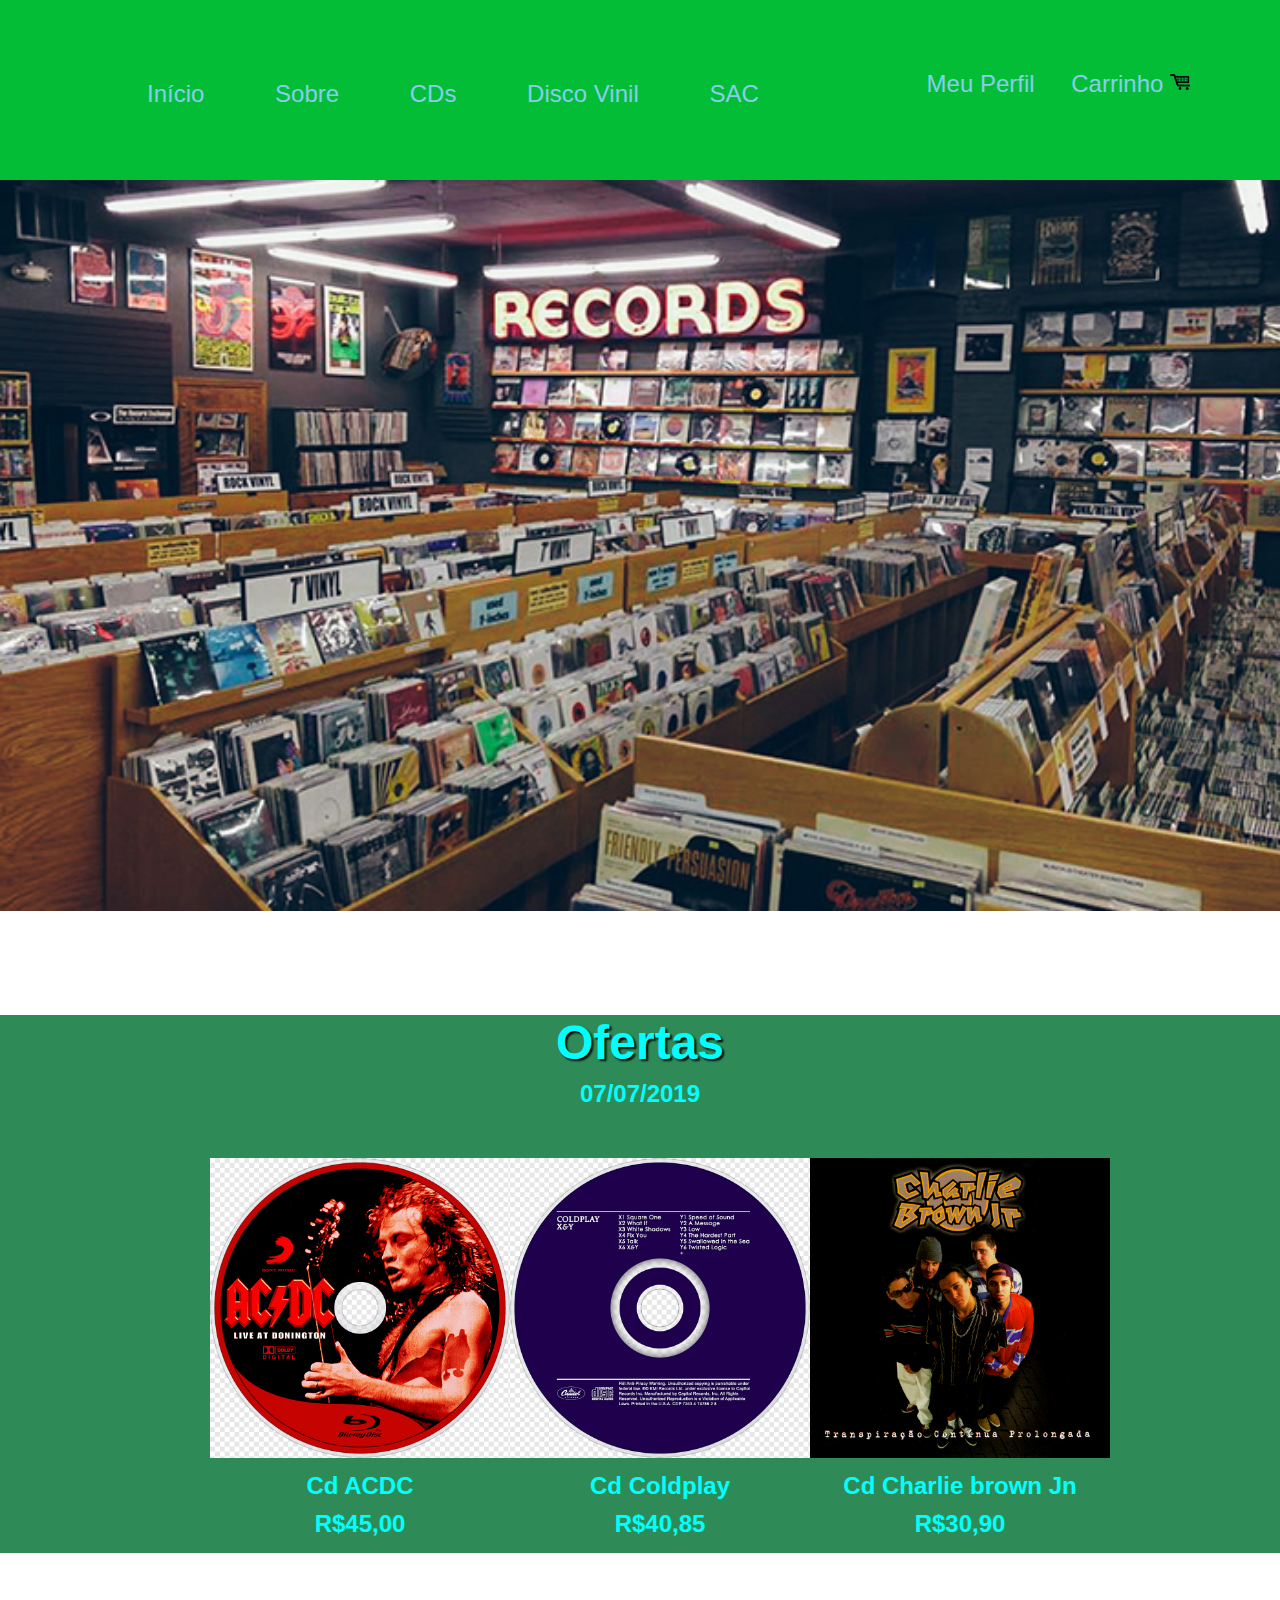
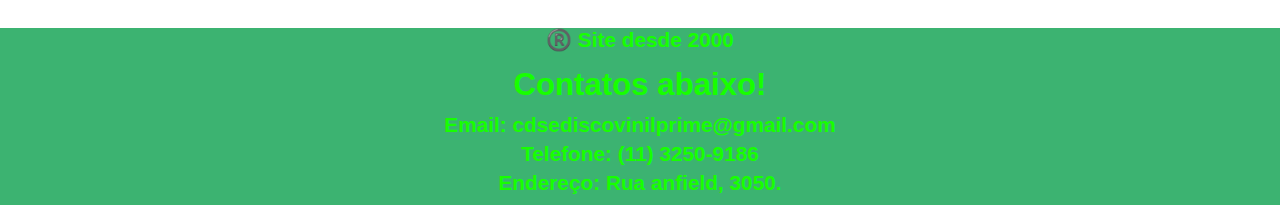
<file: index.html>
<!DOCTYPE html>
<html lang="pt-br">
<head>
    <meta charset="UTF-8">
    <meta http-equiv="X-UA-Compatible" content="IE=edge">
    <meta name="viewport" content="width=device-width, initial-scale=1.0">
    <title>Trabalho Rildo</title>
    <link rel="stylesheet" href="css/style.css">
</head>
<body>
    <header>
        <nav>
            <ul>
                <li>
                    <a href="index.html">Início</a>
                </li>
                <li>
                    <a href="informacoes.html">Sobre</a>
                </li>
                <li>
                    <a href="#">CDs</a>
                </li>
                <li>
                    <a href="#">Disco Vinil</a>
                </li>
                <li>
                    <a href="sac.html">SAC</a>
                </li>
            </ul>
        </nav>
        <div id="conta">
            <ul>    
                <li>
                    <a href="#">Meu Perfil</a>
                </li>
                <li>
                    <a href="#">
                        Carrinho <img src="imagem/carrinho de compras.png">
                    </a>
                </li>
            </ul>
        </div>
    </header>
    <main id="index">
        <div id="empresa">
            <img src="imagem/loja.jpg" alt="Imagem Fictícia">
        </div>
        <div id="ofertas">
            <h1>Ofertas</h2>
            <p>07/07/2019</p>
            <ul>
                <li>
                    <a href="#">
                        <img src="imagem/acdc.png" alt="Produtos">
                        <p class="produto">Cd ACDC</p>
                        <p class="preco">R$45,00</p>
                    </a>
                </li>
                <li>
                    <a href="#">
                        <img src="imagem/coldplay x&y.png" alt="Produtos">
                        <p class="produto">Cd Coldplay </p>
                        <p class="preco">R$40,85</p>
                    </a>
                </li>
                <li>
                    <a href="#">
                        <img src="imagem/charlie brown jr.png" alt="Produtos">
                        <p class="produto">Cd Charlie brown Jn</p>
                        <p class="preco">R$30,90</p>
                    </a>
                </li>
            </ul>
        </div>  
    </main>
    <footer>
        <p>®️ Site desde 2000</p>
        <div id="contatos">
            <h2>Contatos abaixo!</h2>
            <p>Email: cdsediscovinilprime@gmail.com</p>
            <p>Telefone: (11) 3250-9186</p>
            <p>Endereço: Rua anfield, 3050.</p>
        </div>
    </footer>
</body>
</html>
</file>
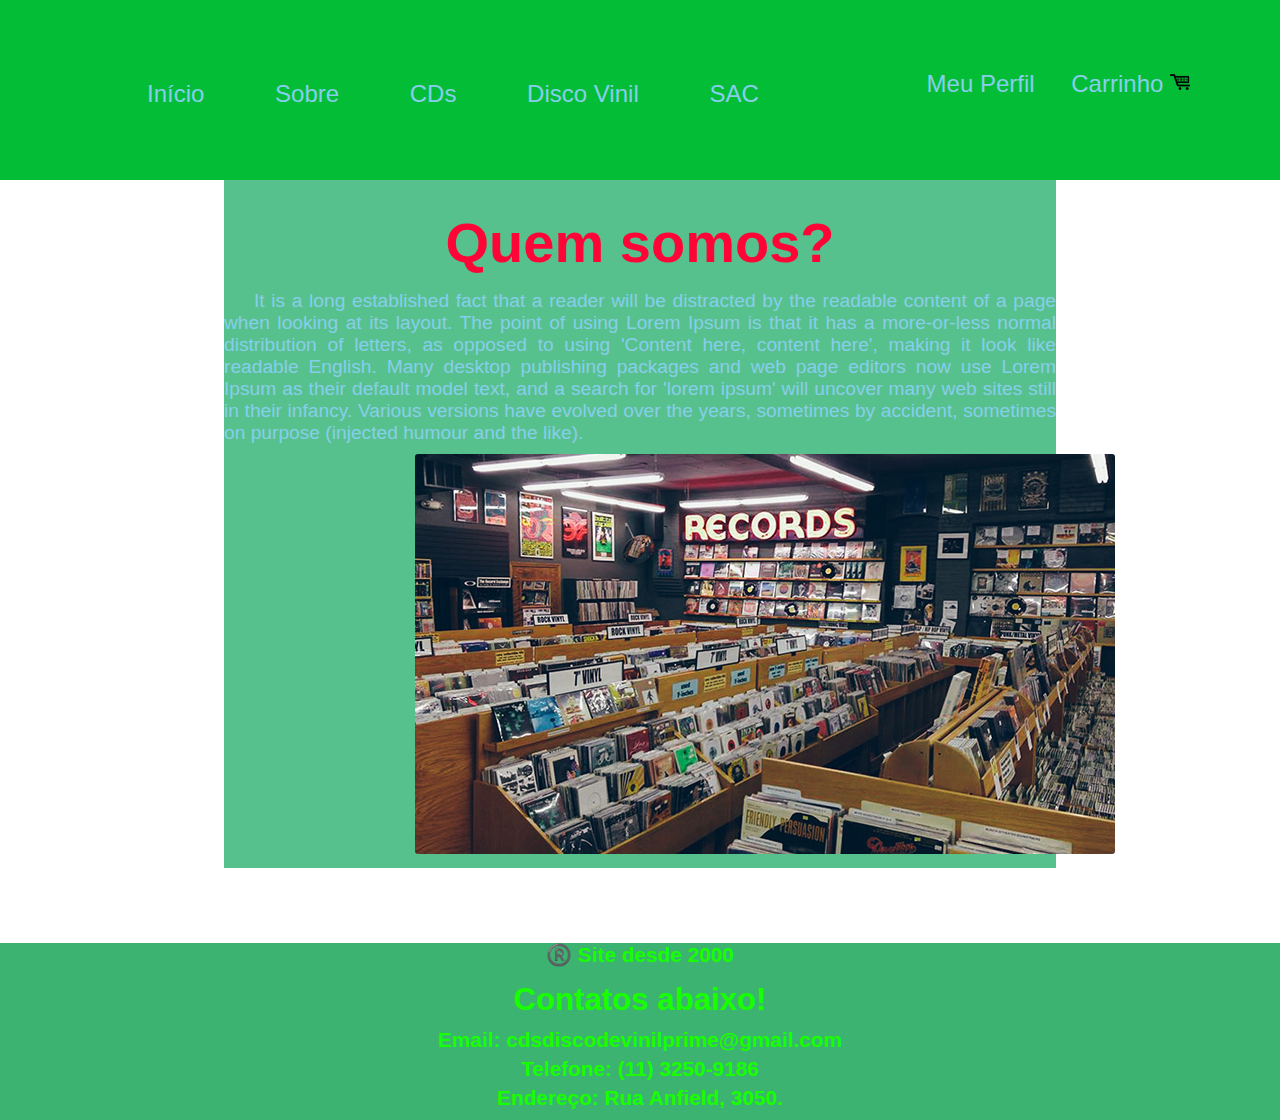
<file: informacoes.html>
<!DOCTYPE html>
<html lang="pt-br">
<head>
    <meta charset="UTF-8">
    <meta http-equiv="X-UA-Compatible" content="IE=edge">
    <meta name="viewport" content="width=device-width, initial-scale=1.0">
    <title>Trabalho Rildo - Sobre</title>
    <link rel="stylesheet" href="css/style.css">
</head>
<body>
    <header>
        <nav>
            <ul>
                <li>
                    <a href="index.html">Início</a>
                </li>
                <li>
                    <a href="informacoes.html">Sobre</a>
                </li>
                <li>
                    <a href="#">CDs</a>
                </li>
                <li>
                    <a href="#">Disco Vinil</a>
                </li>
                <li>
                    <a href="sac.html">SAC</a>
                </li>
            </ul>
        </nav>
        <div id="conta">
            <ul>    
                <li>
                    <a href="#">Meu Perfil</a>
                </li>
                <li>
                    <a href="#">
                        Carrinho <img src="imagem/carrinho de compras.png">
                    </a>
                </li>
            </ul>
        </div>
    </header>
    <main id="informacoes">
        <h1>Quem somos?</h1>
        <p>It is a long established fact that a reader will be distracted by the readable content of a page when looking at its layout. The point of using Lorem Ipsum is that it has a more-or-less normal distribution of letters, as opposed to using 'Content here, content here', making it look like readable English. Many desktop publishing packages and web page editors now use Lorem Ipsum as their default model text, and a search for 'lorem ipsum' will uncover many web sites still in their infancy. Various versions have evolved over the years, sometimes by accident, sometimes on purpose (injected humour and the like).</p>
        <img src="imagem/loja.jpg">
        
    </main>
    <footer>
        <p>®️ Site desde 2000</p>
        <div id="contatos">
            <h2>Contatos abaixo!</h2>
            <p>Email: cdsdiscodevinilprime@gmail.com</p>
            <p>Telefone: (11) 3250-9186</p>
            <p>Endereço: Rua Anfield, 3050.</p>
        </div>
    </footer>
</body>
</html>
</file>
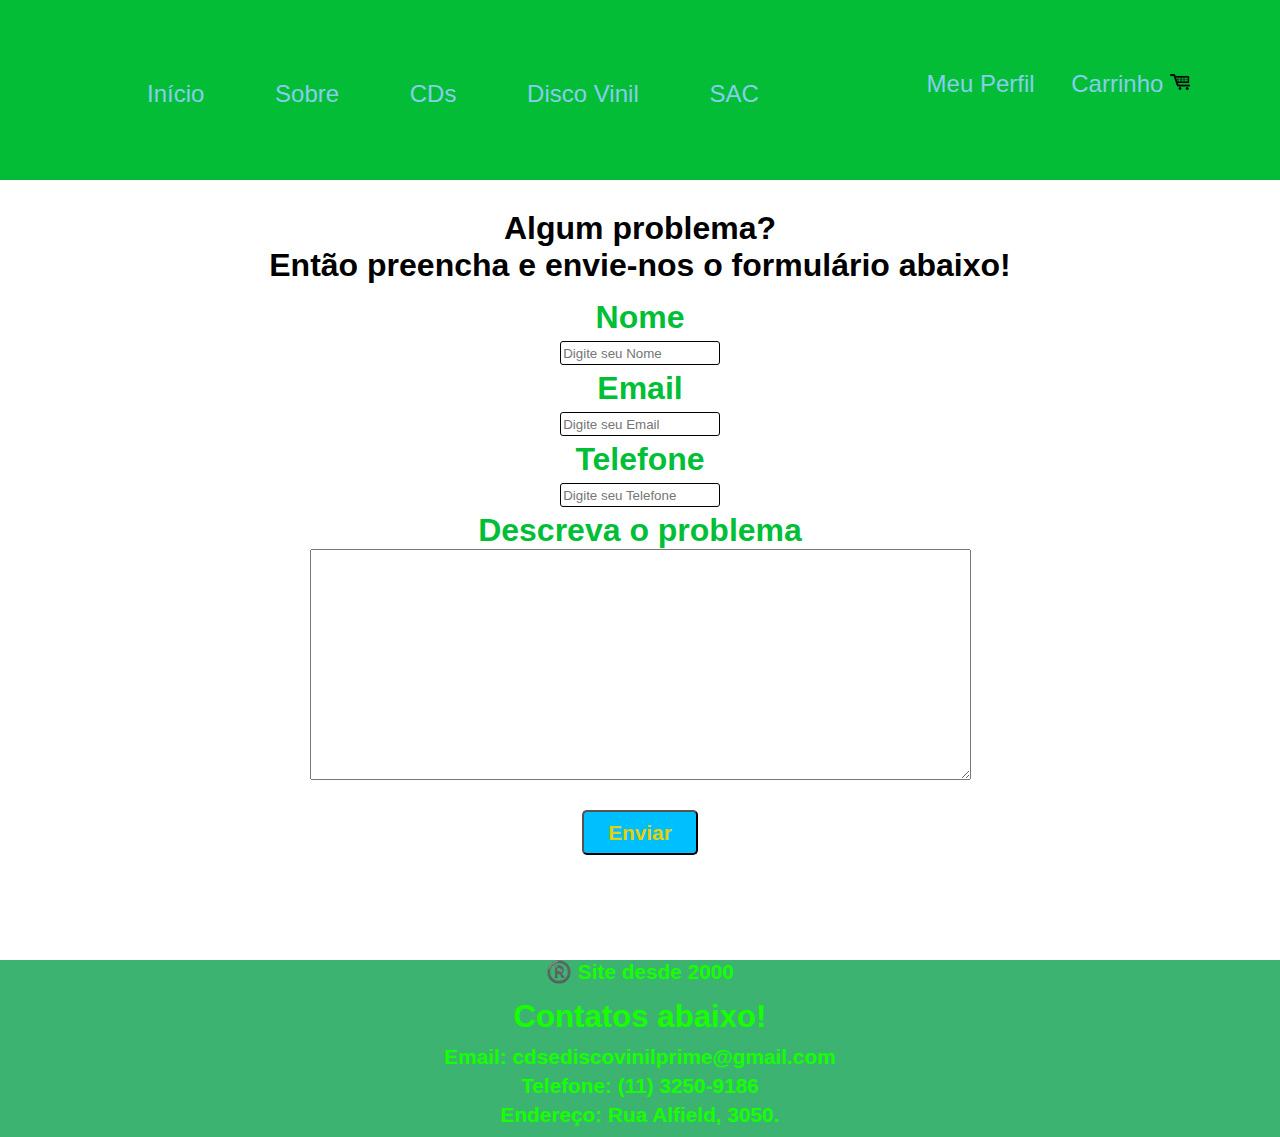
<file: sac.html>
<!DOCTYPE html>
<html lang="pt-br">
<head>
    <meta charset="UTF-8">
    <meta http-equiv="X-UA-Compatible" content="IE=edge">
    <meta name="viewport" content="width=device-width, initial-scale=1.0">
    <title>Trabalho Rildo - SAC</title>
    <link rel="stylesheet" href="css/style.css">
</head>
<body>
    <header>
        <nav>
            <ul>
                <li>
                    <a href="index.html">Início</a>
                </li>
                <li>
                    <a href="informacoes.html">Sobre</a>
                </li>
                <li>
                    <a href="#">CDs</a>
                </li>
                <li>
                    <a href="#">Disco Vinil</a>
                </li>
                <li>
                    <a href="sac.html">SAC</a>
                </li>
            </ul>
        </nav>
        <div id="conta">
            <ul>    
                <li>
                    <a href="#">Meu Perfil</a>
                </li>
                <li>
                    <a href="#">
                        Carrinho <img src="imagem/carrinho de compras.png" alt="">
                    </a>
                </li>
            </ul>
        </div>
    </header>
    <main id="sac">
        <h1>
             Algum problema?
            <br>
            Então preencha e envie-nos o formulário abaixo!
        </h1>
        <form id="formulario">
            <label for="nome">Nome</label>
            <input type="text" name="nome" id="nome" placeholder="Digite seu Nome" required>
            <label for="email">Email</label>
            <input type="email" name="email" id="email" placeholder="Digite seu Email" required>
            <label for="telefone">Telefone</label>
            <input type="tel" name="telefone" id="telefone" placeholder="Digite seu Telefone" required>
            <label for="problema">Descreva o problema</label>
            <textarea name="problema" id="problema" cols="80" rows="15"></textarea>
            <button id="btn-enviar" type="submit">Enviar</button>
        </form>
    </main>
    <footer>
        <p>®️ Site desde 2000</p>
        <div id="contatos">
            <h2>Contatos abaixo!</h2>
            <p>Email: cdsediscovinilprime@gmail.com</p>
            <p>Telefone: (11) 3250-9186</p>
            <p>Endereço: Rua Alfield, 3050.</p>
        </div>
    </footer>
</body>
</html>
</file>
<file: css/style.css>
@charset "UTF-8";

*{
    margin: 0 auto;
    font-family: Arial, Helvetica, sans-serif;
}

header{
    background-color: rgb(4, 189, 55);
    padding-top: 30px;
    height: 150px;
    font-size: 1.5em;
}

header a{
    text-decoration: none;
    color:skyblue;
    padding: 10px;
}

header a:visited{
    color:skyblue;
    text-decoration: none;
}

header a:hover{
    color:skyblue;
    background-color: rgba(218, 215, 21, 0.959);
    border-radius: 4px;
}


header nav{
    float: left;
    margin-left: 75px;
}

header nav ul{
    list-style-type: none;
    text-align: center;
    margin-top: 50px;
}

header nav ul li{
    display: inline;
    margin: 0px 15px;
    padding: 7px;
}

header #conta{
    float: right;
    text-align: center;
    margin-top: 40px;
    margin-right: 75px;
}

header #conta ul{
    list-style-type: none;
    text-align: center;
}

header #conta ul li{
    display: inline;
    margin: 5px;
}

header #conta img{
    height:20px;
    width: 20px;
}

footer{
    margin-top: 75px;
    text-align: center;
    font-weight: bolder;
    font-size: 1.3em;
    color:rgb(23, 255, 0);
    background-color: rgb(60, 179, 113);
    padding-bottom: 5px;
}

#contatos{
    color: rga(125, 238, 88);
    margin-top: 15px;
}

#contatos h2{
    font-weight: bolder;
    margin-bottom: 10px;
}

#contatos p{
    margin: 5px 0px;
}

/* INDEX.HTML */

#index{
    width: 100%;
}


#empresa h1{    
    color: rgb(230, 18, 60);
    font-size: 4em;
    margin: 155px 75px;
    font-weight: bolder;
}

#empresa img{
    
    height: 100%;
    width: 100%;
}

#ofertas{
    margin-top: 100px;
    padding-bottom: 15px;
    text-align: center;
    background-color: seagreen;
}

#ofertas h1{
    font-size: 3em;
    color:rgb(0, 255,255 );
    text-shadow: 2px 2px 2px black;
}

#ofertas p{
    font-weight: bolder;
    font-size: 1.5em;
    color: rgb(0, 255, 255);
    margin-top: 10px;
}

#ofertas img{
    width: 300px;
}

#ofertas ul{
    display: inline-grid;
    grid-template-columns: auto auto auto;
    list-style-type: none;
    margin-top: 50px;
}

#ofertas ul li a{
    text-decoration: none;
}

/* INFORMACOES.HTML */

#informacoes{
    background-color: rgb(87, 193, 142);
    width: 65%;
    padding-top: 15px;
}

#informacoes h1{
    color: rgb(255, 5, 55);
    text-align: center;
    font-size: 3.5em;
    font-weight: bolder;
    margin: 15px auto 15px auto;
}

#informacoes p{
    color: skyblue;
    text-indent: 30px;
    text-align: justify;
    font-size: 1.2em;
    font-family: -apple-system, BlinkMacSystemFont, 'Segoe UI', Roboto, Oxygen, Ubuntu, Cantarell, 'Open Sans', 'Helvetica Neue', sans-serif;
    font-weight: normal;
}

#informacoes img{
    width:700px;
    position: relative;
    left: 23%;
    right: 23%;
    margin: 10px auto;
    border-radius: 3px;
}

.date{
    color: rgb(253, 235, 23);
    font-weight: bolder;
}

/* SAC.HTML */

#sac{
    width: 60%;
    text-align: center;
    margin-top: 30px;
}

#formulario{
    display: flex;
    justify-content: flex-start;
    align-items: center;
    flex-direction: column;
    margin: 15px 0px;
}

#formulario label{
    font-family: 'Trebuchet MS', 'Lucida Sans Unicode', 'Lucida Grande', 'Lucida Sans', Arial, sans-serif;
    font-size: 2em;
    font-weight: bold;
    color: rgb(0, 191, 55);
}

#formulario input{
    height: 20px;
    width: 20%;
    margin: 5px;
    border-radius: 3px;
    border: 1px solid black;
}

#formulario #btn-enviar{
    margin: 30px;
    width: 15%;
    height: 45px;
    background-color: rgb(0, 191, 255);
    color: rgb(231, 208, 0);
    font-size: 1.3em;
    font-weight: bolder;
    border-radius: 5px;
}

#formulario #btn-enviar:hover{
    background-color: rgb(102, 101, 101);
}
</file>
